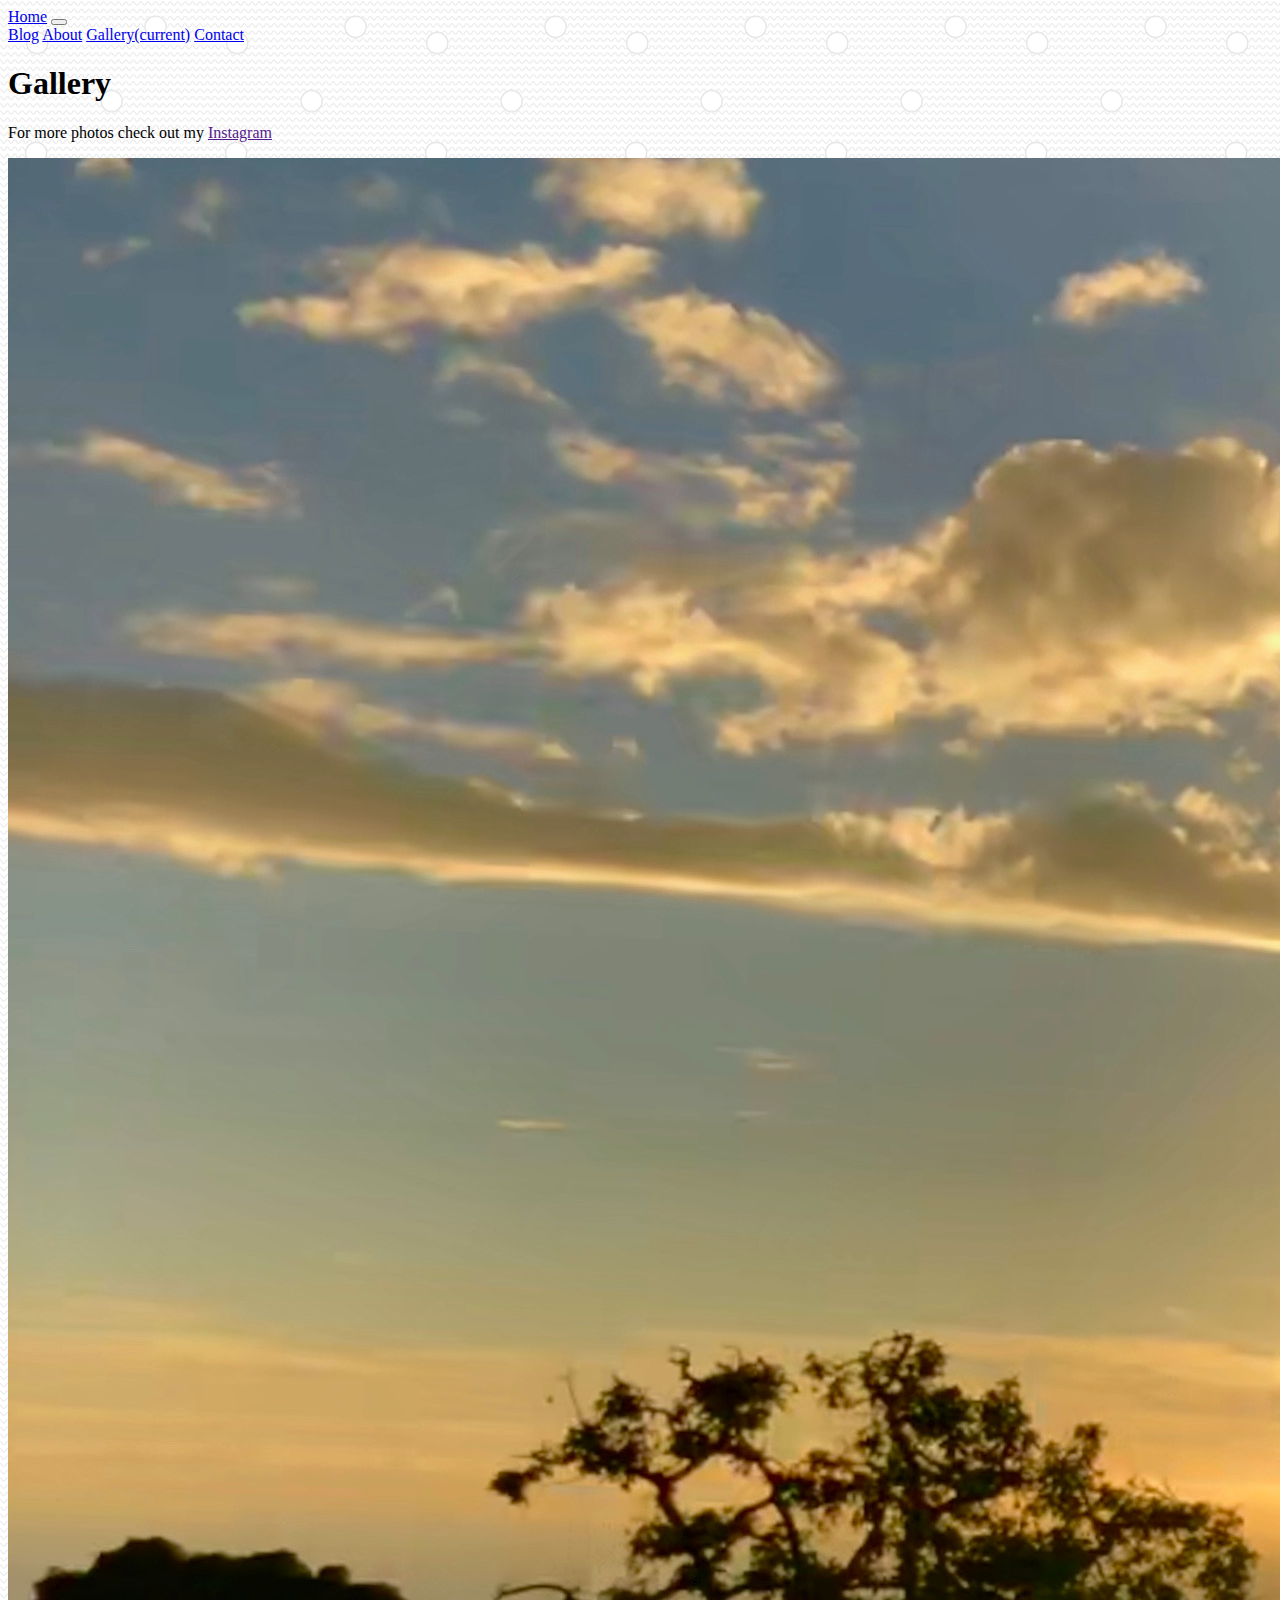
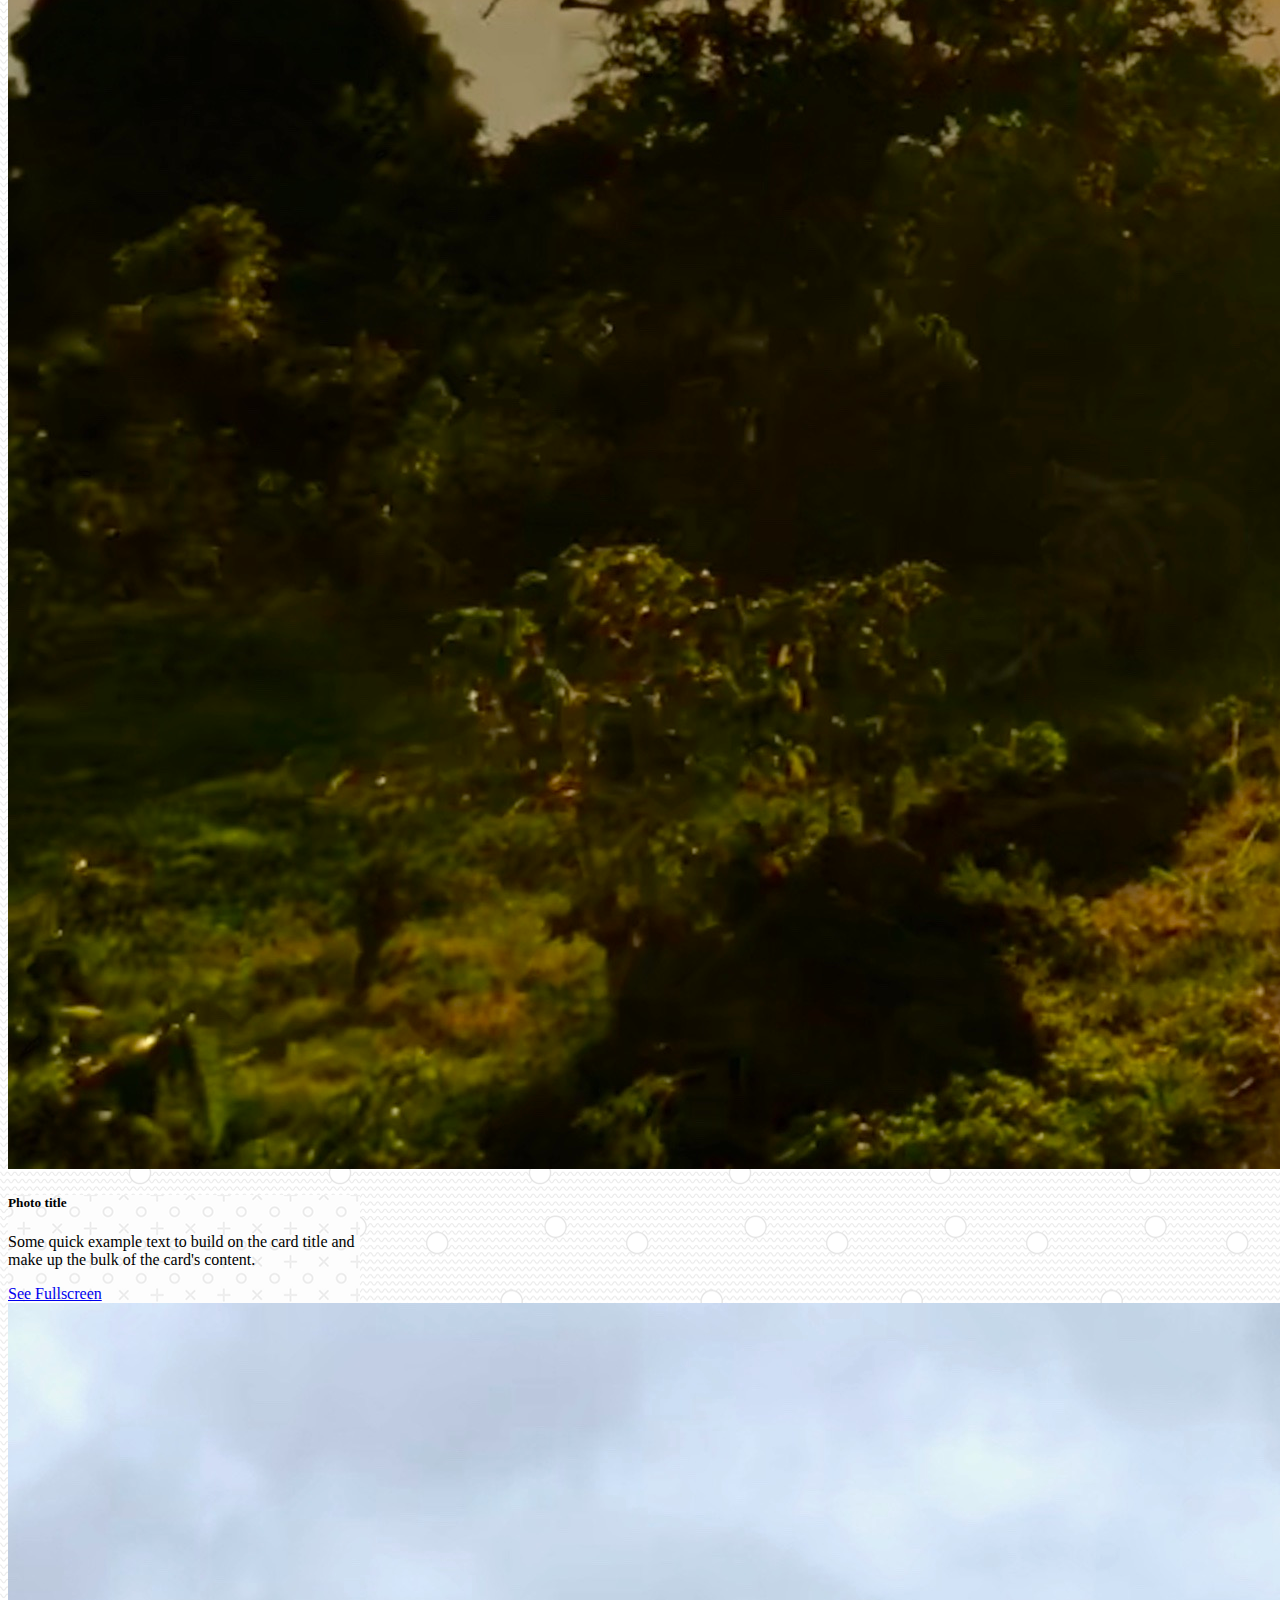
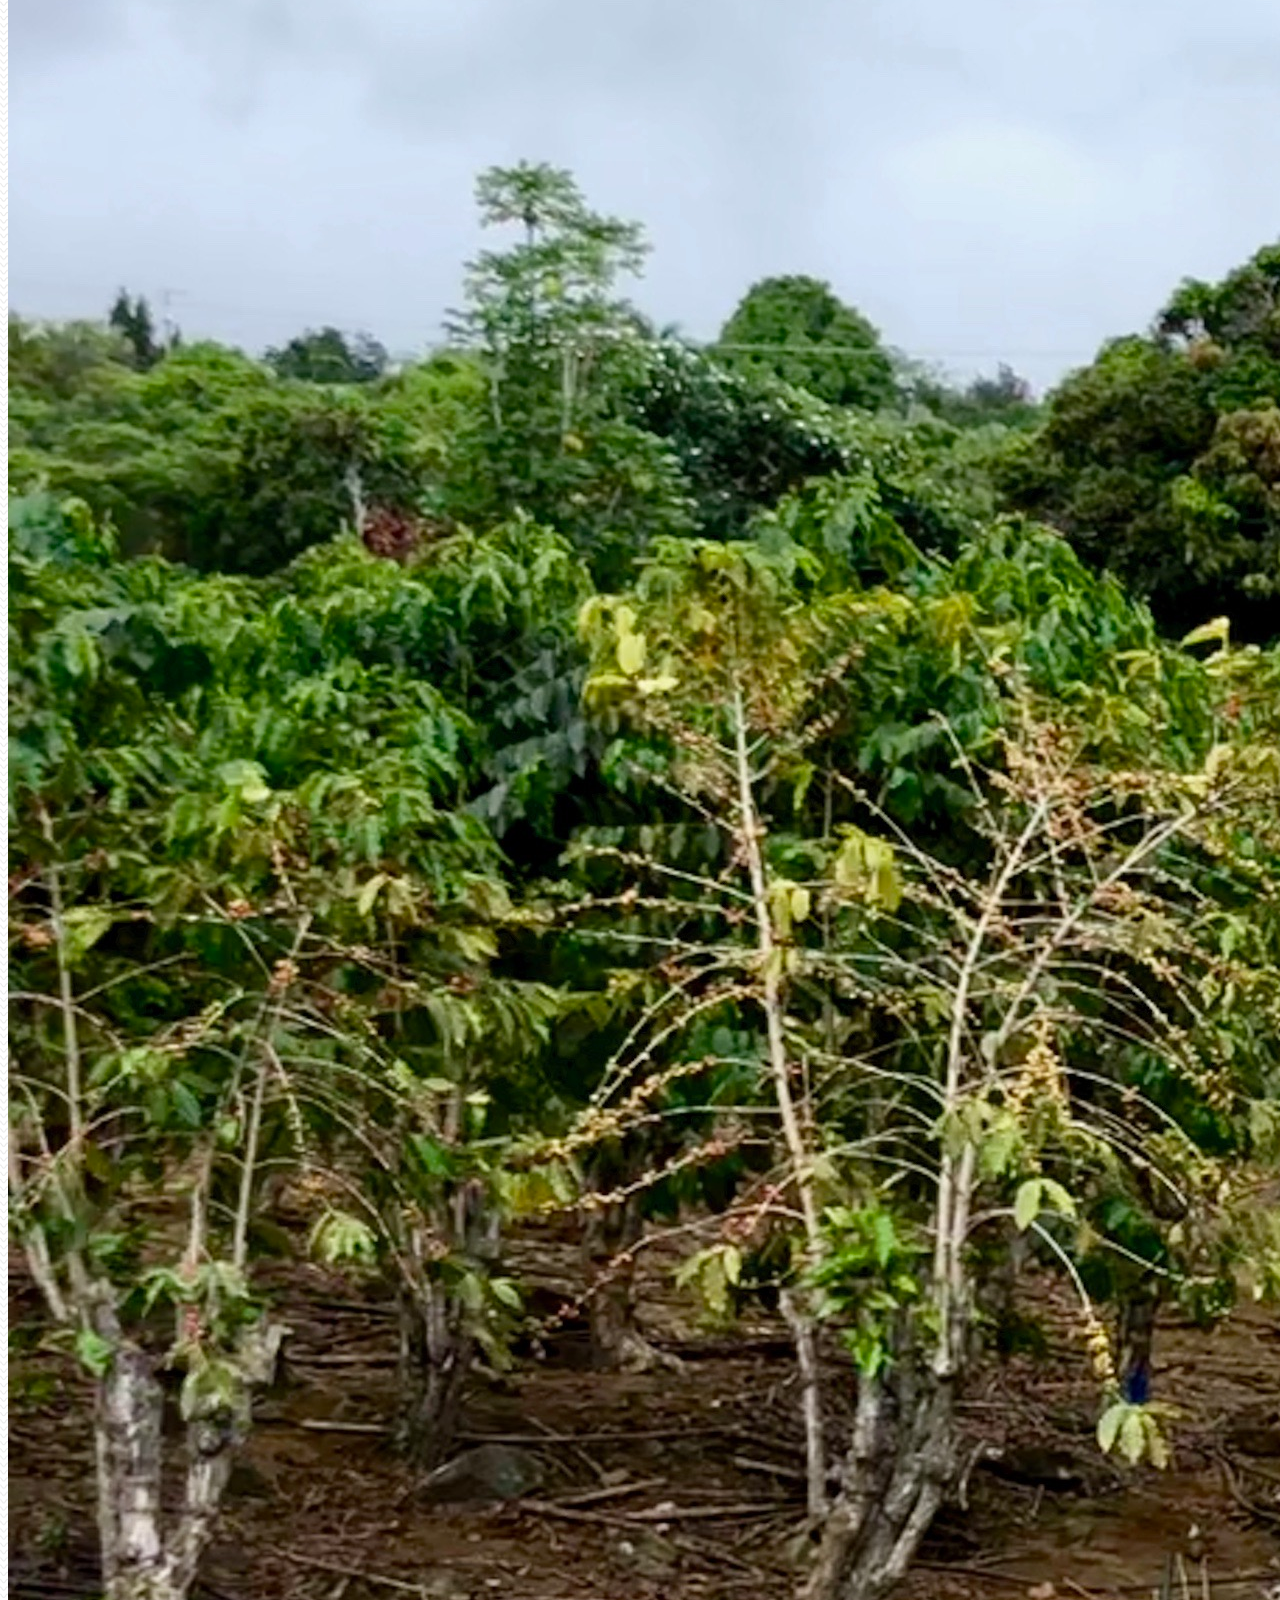
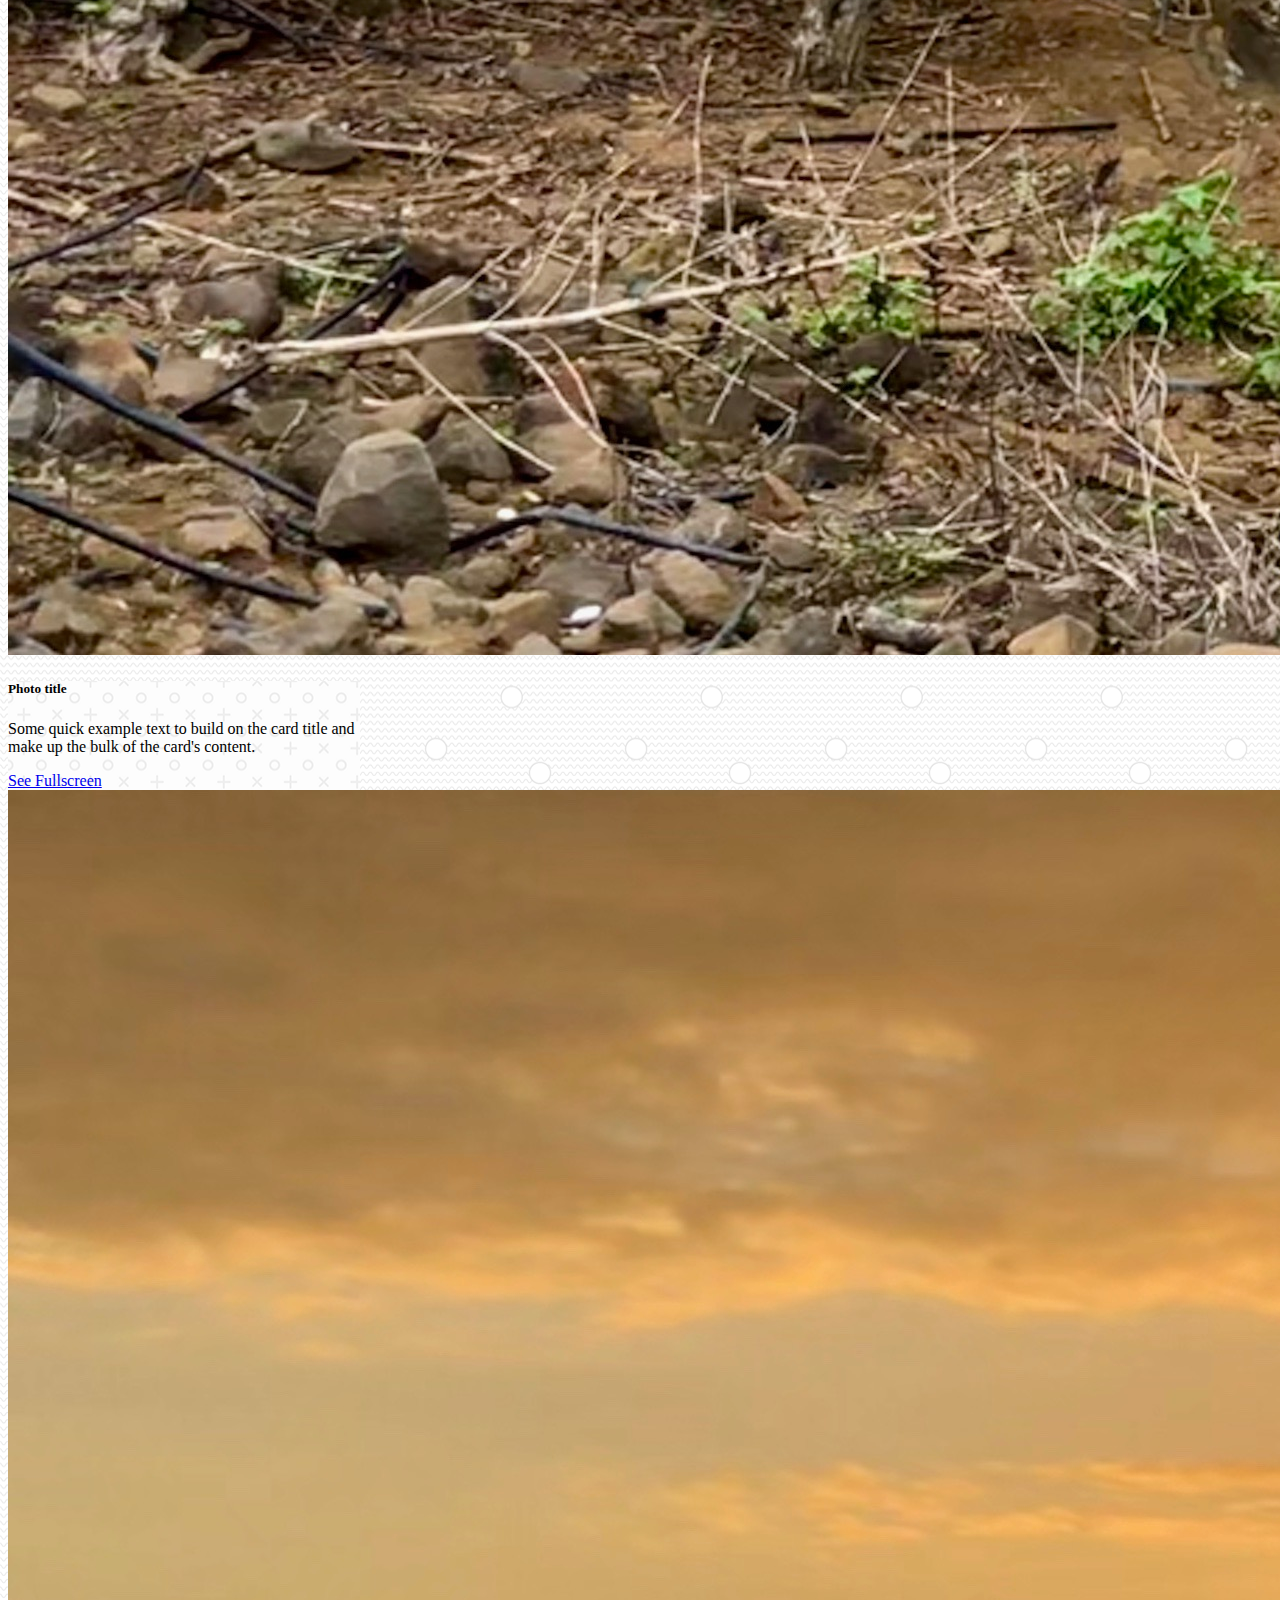
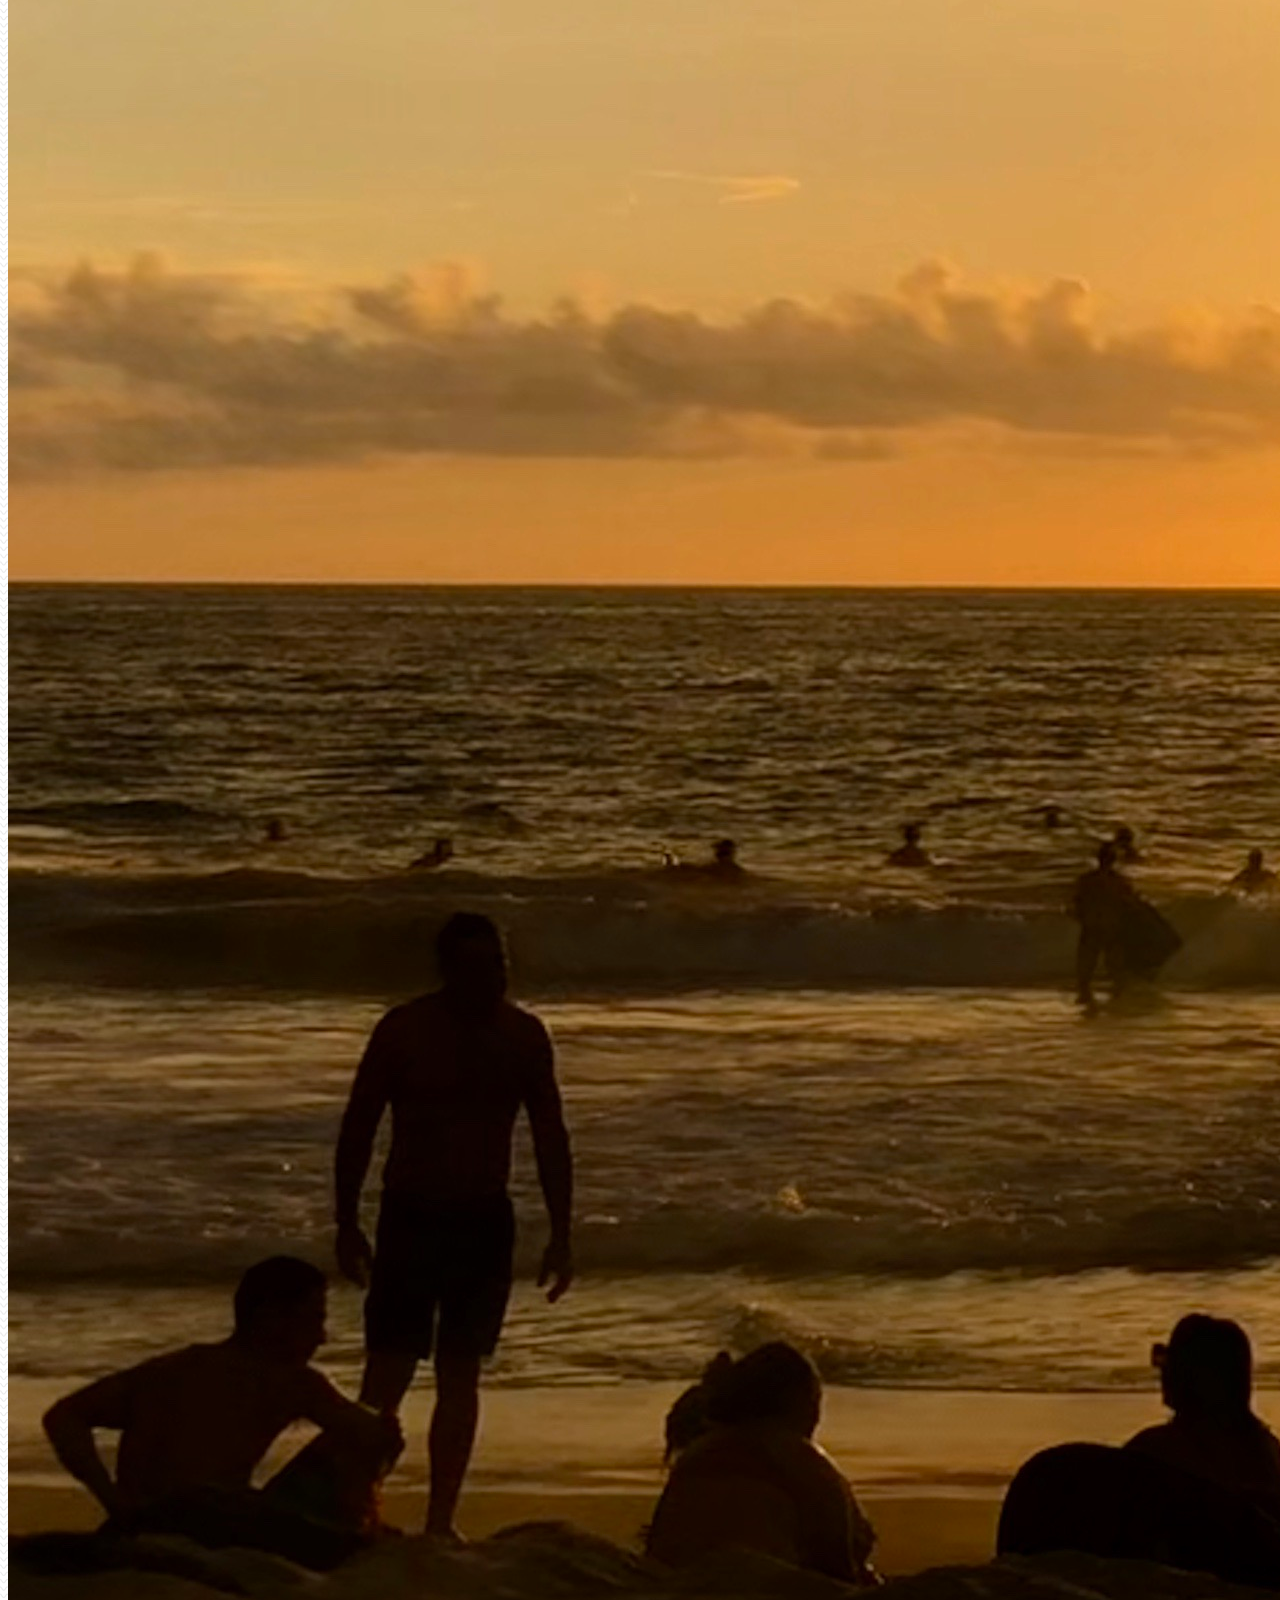
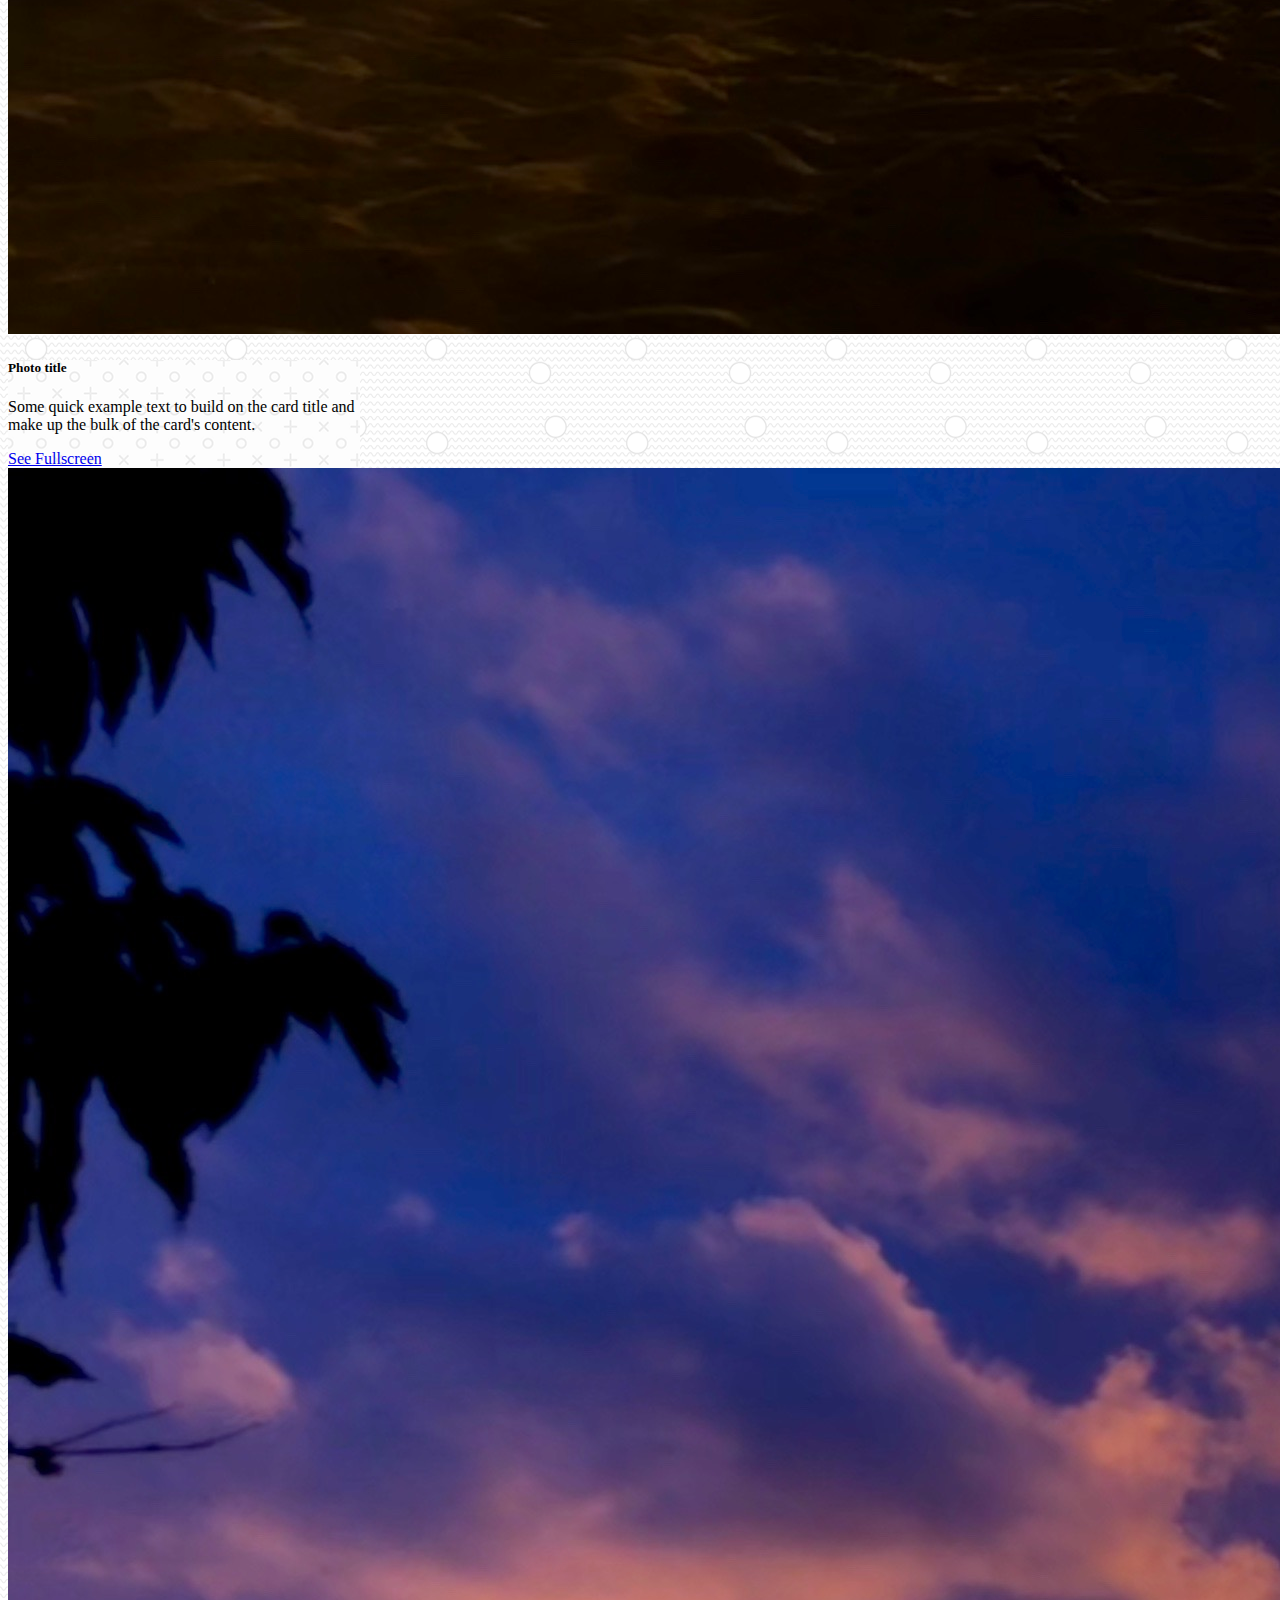
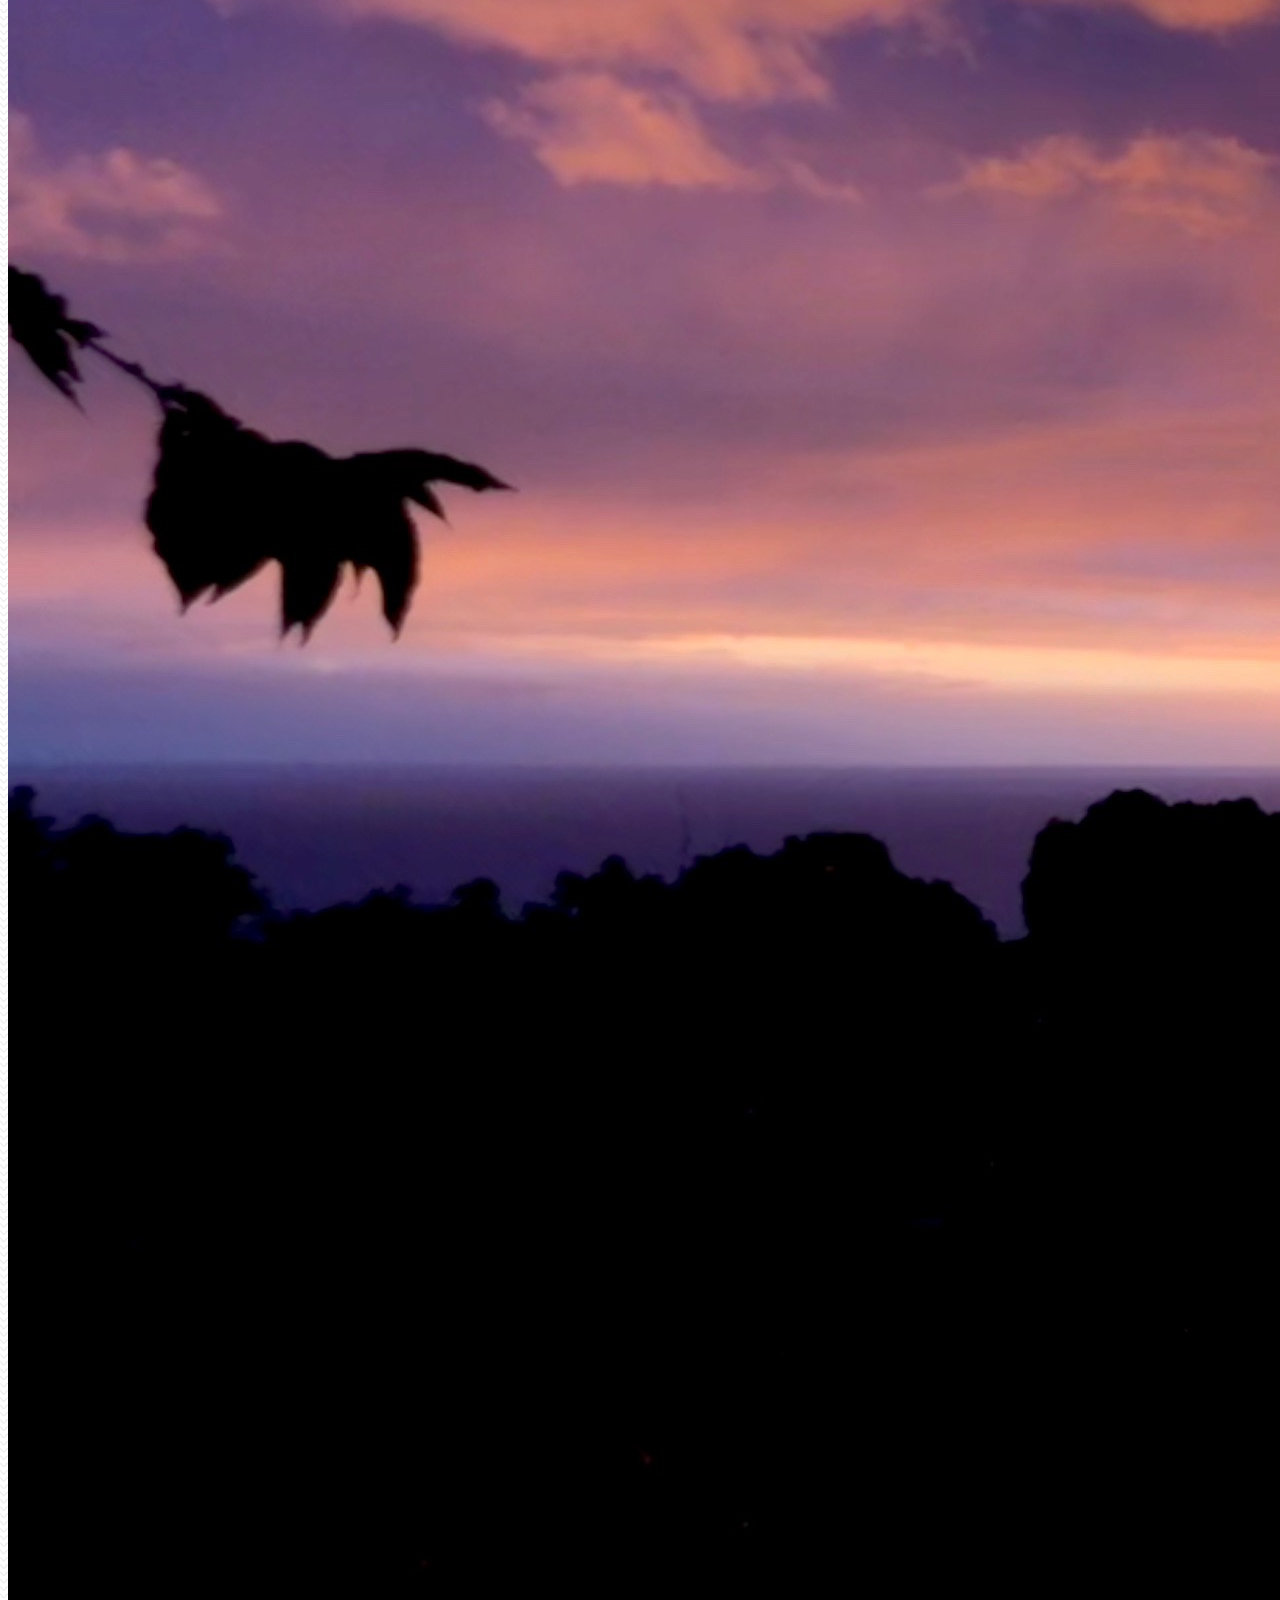
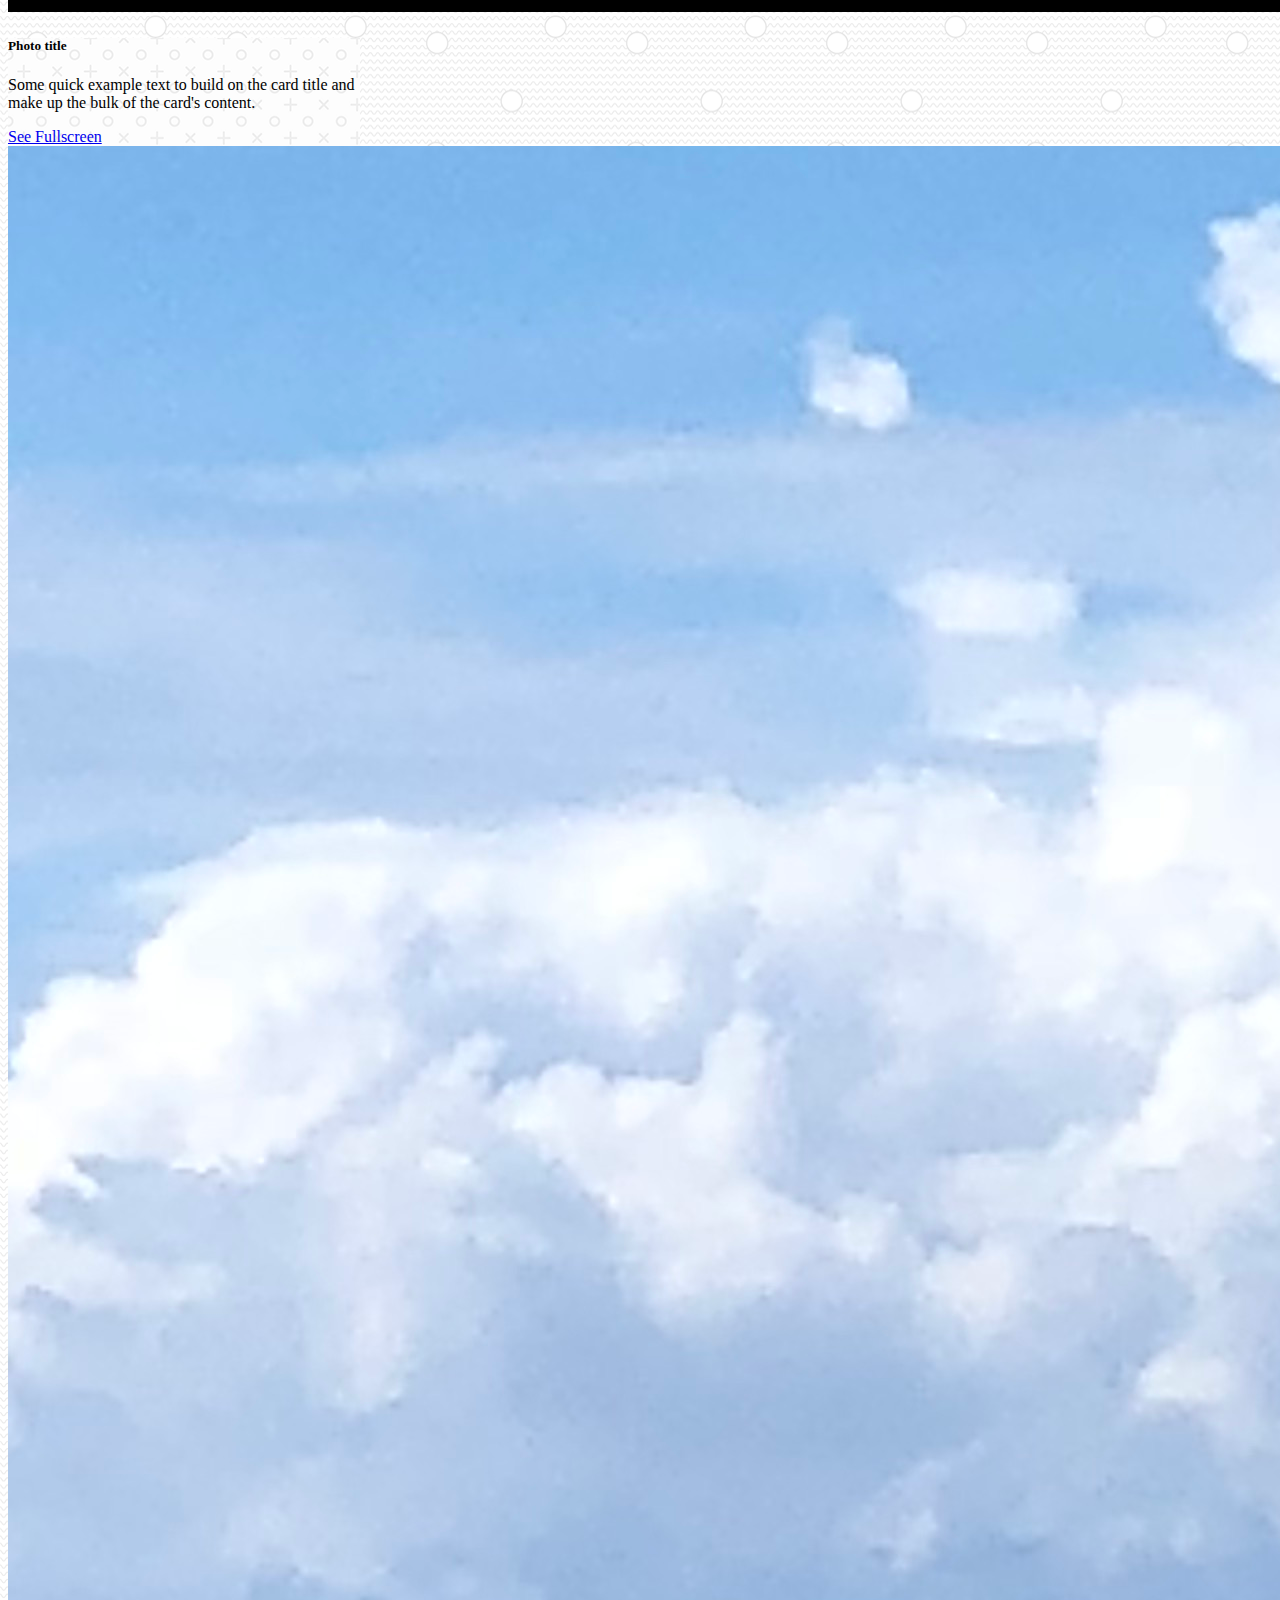
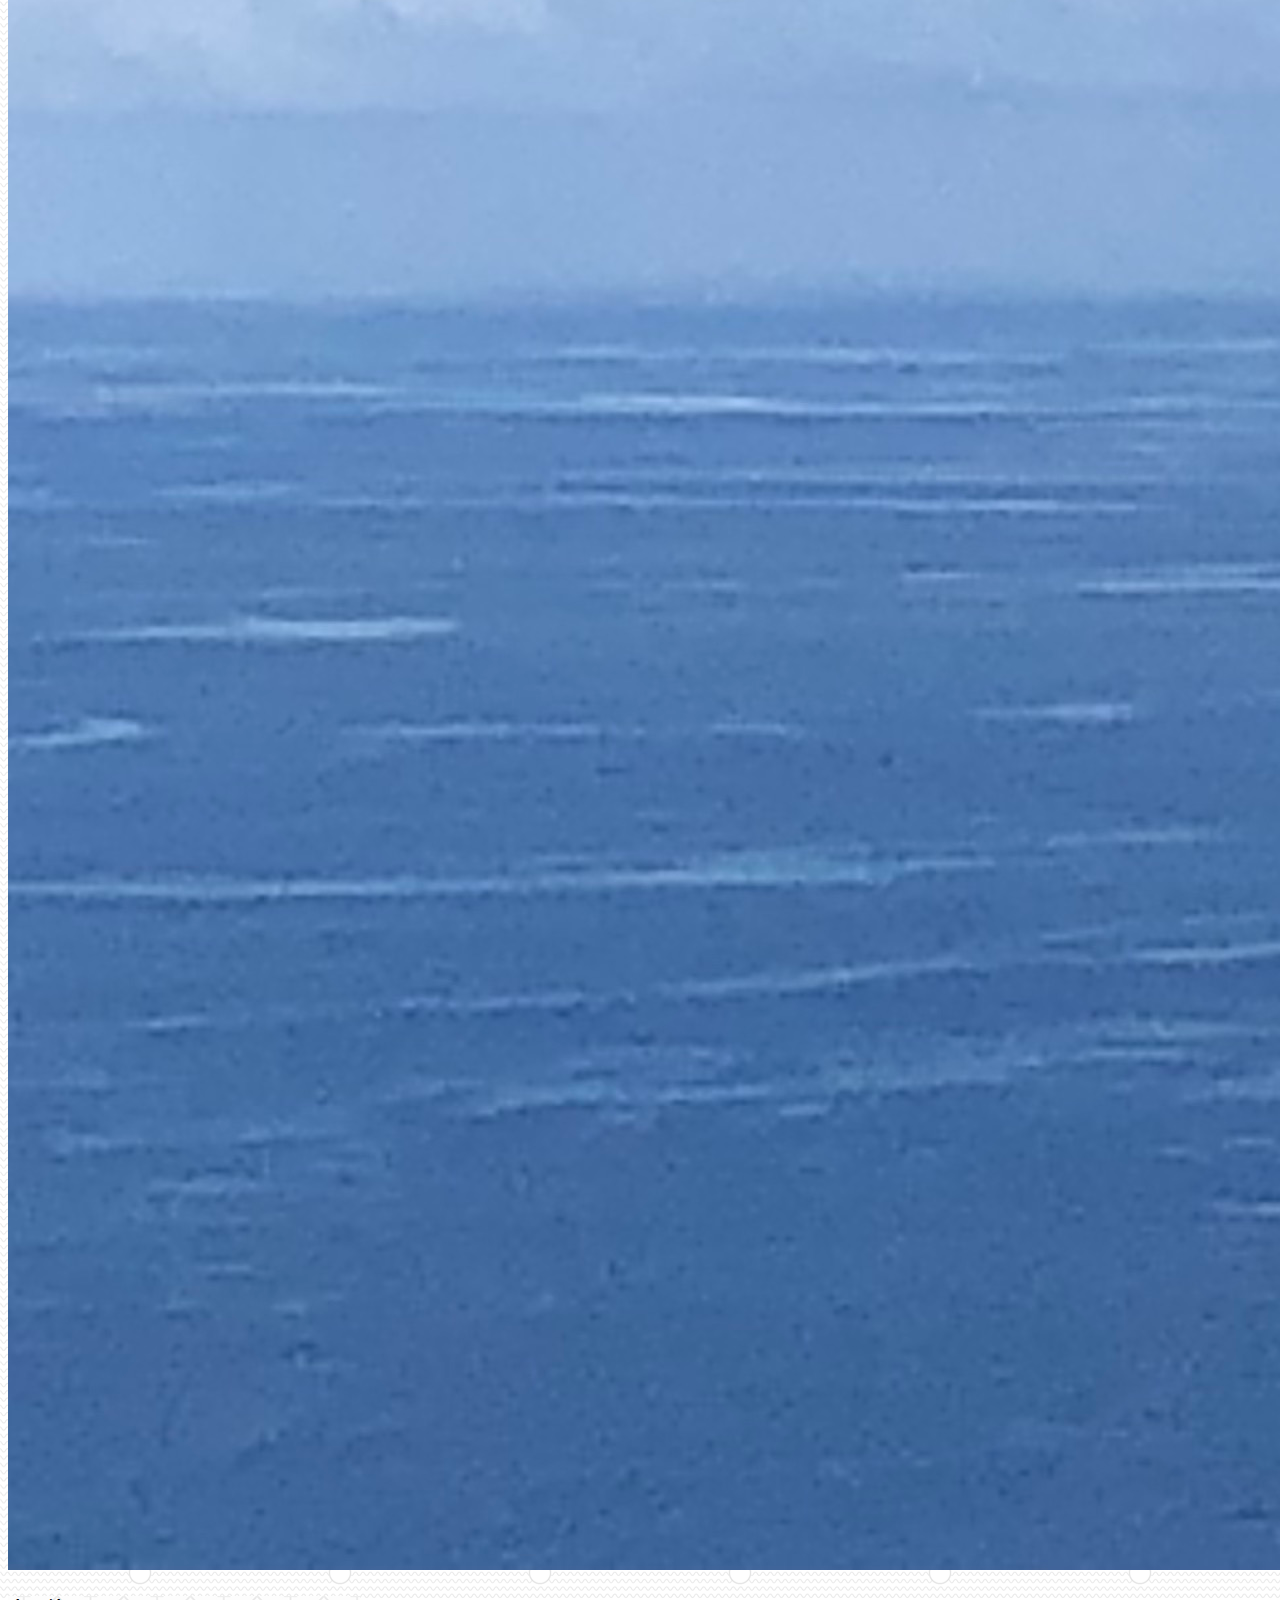
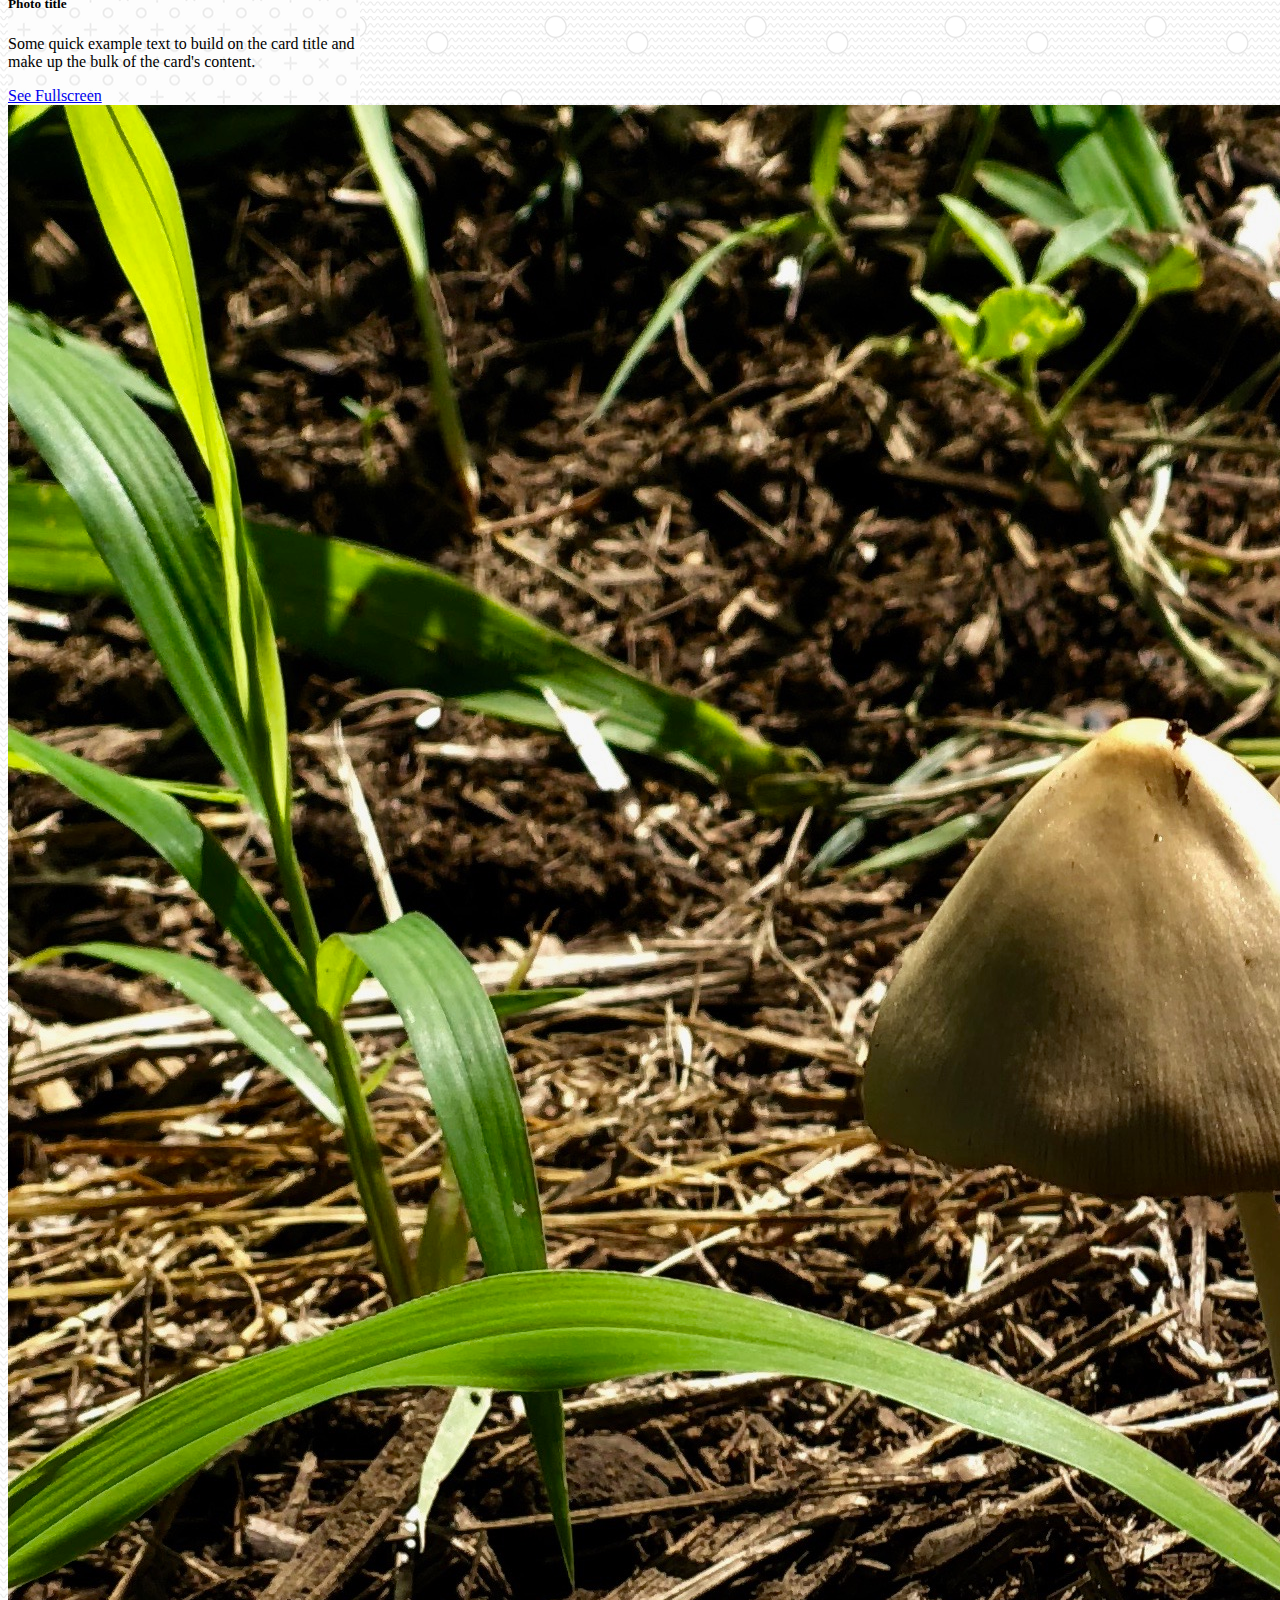
<file: gallery.html>
<!DOCTYPE html>
<html lang="en">

<head>
    <meta charset="UTF-8">
    <meta name="viewport" content="width=device-width, initial-scale=1.0">
    <meta http-equiv="X-UA-Compatible" content="ie=edge">
    <link rel="stylesheet" href="https://stackpath.bootstrapcdn.com/bootstrap/4.2.1/css/bootstrap.min.css" integrity="sha384-GJzZqFGwb1QTTN6wy59ffF1BuGJpLSa9DkKMp0DgiMDm4iYMj70gZWKYbI706tWS"
        crossorigin="anonymous">
    <link rel="stylesheet" href="https://use.fontawesome.com/releases/v5.7.1/css/all.css" integrity="sha384-fnmOCqbTlWIlj8LyTjo7mOUStjsKC4pOpQbqyi7RrhN7udi9RwhKkMHpvLbHG9Sr"
        crossorigin="anonymous">
    <link rel="stylesheet" href="style.css">
    <title>Document</title>
</head>

<body>
    <!-- Start of Navbar -->
    <nav class="navbar navbar-expand-lg navbar-dark bg-dark">
        <a class="navbar-brand" href="index.html">Home</a>
        <button class="navbar-toggler" type="button" data-toggle="collapse" data-target="#navbarNavAltMarkup"
            aria-controls="navbarNavAltMarkup" aria-expanded="false" aria-label="Toggle navigation">
            <span class="navbar-toggler-icon"></span>
        </button>
        <div class="collapse navbar-collapse d-flex justify-content-end" id="navbarNavAltMarkup">
            <div class="navbar-nav">
                <a class="nav-item nav-link" href="index.html">Blog</a>
                <a class="nav-item nav-link" href="about.html">About</a>
                <a class="nav-item nav-link active" href="gallery.html">Gallery<span class="sr-only">(current)</span></a>
                <a class="nav-item nav-link" href="contact.html">Contact</a>
            </div>
        </div>
    </nav>
    <!-- End of Navbar -->
    <div class="container">
        <div class="row">
            <div class="col md-4">
                <h1 class="ml-3 mt-3 display-3 text-center">Gallery</h1>
                <div class="row">
                    <div class="col-md-12">
                        <p class="text-center"> For more photos check out my <a class="text-dark" href="">Instagram</a>
                        </p>
                    </div>
                </div>
            </div>
        </div>
        <!-- First Row -->
        <div class="row mx-auto">
            <div class="col-md-4">
                <div class="row">
                    <div class="col-md-12">
                        <div class="card m-2 shadow-lg p-3 mb-5 bg-light rounded" style="width: 22rem;">
                            <img src="images/Hawaii Pics/sunset3.jpg" class="card-img-top mw-100" alt="...">
                            <div class="card-body">
                                <h5 class="card-title text-center"> <span class="border-bottom border-dark">Photo title
                                    </span></h5>
                                <p class="card-text">Some quick example text to build on the card title and make up the
                                    bulk of
                                    the card's
                                    content.</p>
                                <a href="#" class="btn btn-outline-dark ml-3">See Fullscreen</a>
                                <a href="#" class="btn btn-outline-dark d-inline-flex justify-content-around ml-5"><i
                                        class="fab fa-instagram"></i></a>
                            </div>
                        </div>
                    </div>
                </div>
            </div>
            <div class="col-md-4">
                <div class="row">
                    <div class="col-md-12">
                        <div class="card m-2 shadow-lg p-3 mb-5 bg-light rounded" style="width: 22rem;">
                            <img src="images/Hawaii Pics/old_bus.jpg" class="card-img-top mw-100" alt="...">
                            <div class="card-body">
                                <h5 class="card-title text-center mt-2"> <span class="border-bottom border-dark">Photo
                                        title
                                    </span></h5>
                                <p class="card-text">Some quick example text to build on the card title and make up the
                                    bulk of
                                    the card's
                                    content.</p>
                                <a href="#" class="btn btn-outline-dark ml-3">See Fullscreen</a>
                                <a href="#" class="btn btn-outline-dark d-inline-flex justify-content-around ml-5"><i
                                        class="fab fa-instagram"></i></a>
                            </div>
                        </div>
                    </div>
                </div>
            </div>
            <div class="col-md-4">
                <div class="row">
                    <div class="col-md-12">
                        <div class="card m-2 shadow-lg p-3 mb-5 bg-light rounded" style="width: 22rem;">
                            <img src="images/Hawaii Pics/sunset1.jpg" class="card-img-top mw-100" alt="...">
                            <div class="card-body">
                                <h5 class="card-title text-center"> <span class="border-bottom border-dark">Photo title
                                    </span></h5>
                                <p class="card-text">Some quick example text to build on the card title and make up the
                                    bulk of
                                    the card's
                                    content.</p>
                                <a href="#" class="btn btn-outline-dark ml-3">See Fullscreen</a>
                                <a href="#" class="btn btn-outline-dark d-inline-flex justify-content-around ml-5"><i
                                        class="fab fa-instagram"></i></a>
                            </div>
                        </div>
                    </div>
                </div>
            </div>
        </div>
        <!-- Second Row -->
        <div class="row mx-auto">
            <div class="col-md-4">
                <div class="row">
                    <div class="col-md-12">
                        <div class="card m-2 shadow-lg p-3 mb-5 bg-light rounded" style="width: 22rem;">
                            <img src="images/Hawaii Pics/sunset2.jpg" class="card-img-top mw-100" alt="...">
                            <div class="card-body">
                                <h5 class="card-title text-center"> <span class="border-bottom border-dark">Photo title
                                    </span></h5>
                                <p class="card-text">Some quick example text to build on the card title and make up the
                                    bulk of
                                    the card's
                                    content.</p>
                                <a href="#" class="btn btn-outline-dark ml-3">See Fullscreen</a>
                                <a href="#" class="btn btn-outline-dark d-inline-flex justify-content-around ml-5"><i
                                        class="fab fa-instagram"></i></a>
                            </div>
                        </div>
                    </div>
                </div>
            </div>
            <div class="col-md-4">
                <div class="row">
                    <div class="col-md-12">
                        <div class="card m-2 shadow-lg p-3 mb-5 bg-light rounded" style="width: 22rem;">
                            <img src="images/Hawaii Pics/ocean.jpg" class="card-img-top mw-100" alt="...">
                            <div class="card-body">
                                <h5 class="card-title text-center"> <span class="border-bottom border-dark">Photo title
                                    </span></h5>
                                <p class="card-text">Some quick example text to build on the card title and make up the
                                    bulk of
                                    the card's
                                    content.</p>
                                <a href="#" class="btn btn-outline-dark ml-3">See Fullscreen</a>
                                <a href="#" class="btn btn-outline-dark d-inline-flex justify-content-around ml-5"><i
                                        class="fab fa-instagram"></i></a>
                            </div>
                        </div>
                    </div>
                </div>
            </div>
            <div class="col-md-4">
                <div class="row">
                    <div class="col-md-12">
                        <div class="card m-2 shadow-lg p-3 mb-5 bg-light rounded" style="width: 22rem;">
                            <img src="images/Hawaii Pics/mushrooms.jpg" class="card-img-top mw-100 mb-n3" alt="...">
                            <div class="card-body">
                                <h5 class="card-title text-center"> <span class="border-bottom border-dark">Photo
                                        title
                                    </span></h5>
                                <p class="card-text">Some quick example text to build on the card title and make
                                    up the
                                    bulk of
                                    the card's
                                    content.</p>
                                <a href="#" class="btn btn-outline-dark ml-3">See Fullscreen</a>
                                <a href="#" class="btn btn-outline-dark d-inline-flex justify-content-around ml-5"><i
                                        class="fab fa-instagram"></i></a>
                            </div>
                        </div>
                    </div>
                </div>
            </div>
        </div>
    </div>
    </div>
    <!-- Footer -->


    <footer class="footer font-small bg-dark m-0 mw-100">

        <!-- Copyright -->
        <div class="footer-copyright text-center py-3">© 2018 Copyright:
            <a href="https://mdbootstrap.com/education/bootstrap/"> BBB</a>
        </div>
        <!-- Copyright -->

    </footer>
    <!-- Footer -->
</body>

</html>
</file>
<file: style.css>
body {
    background-image: url(images/wavy-dots.png);
}

.card-body {
    background-image: url(images/tic-tac-toe.png);
}

#home_button {
    color: green;
}
</file>
